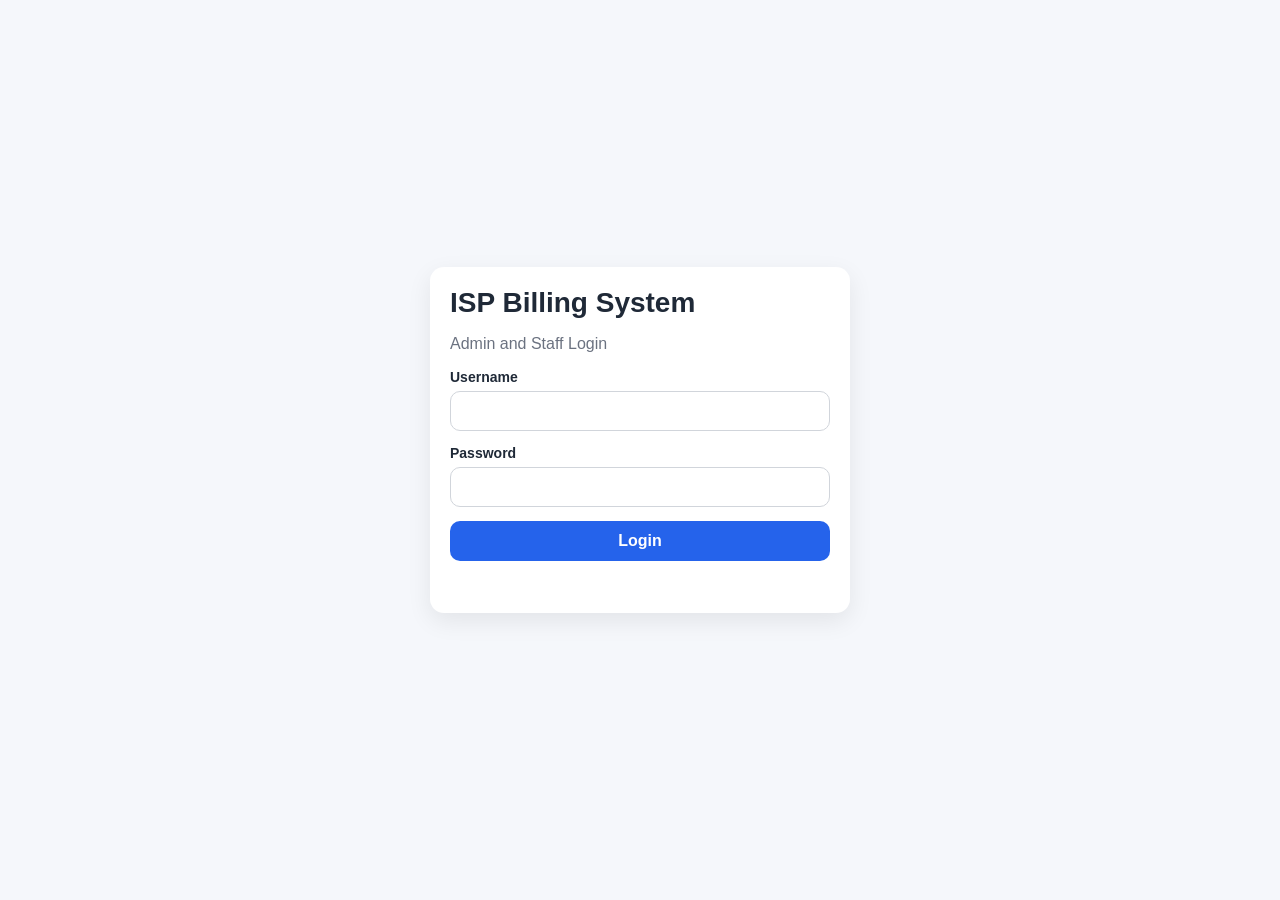
<file: index.html>
<!DOCTYPE html>
<html lang="en">
<head>
  <meta charset="UTF-8" />
  <meta name="viewport" content="width=device-width, initial-scale=1.0" />
  <title>ISP Billing System Login</title>
  <link rel="stylesheet" href="css/style.css" />
</head>
<body>
  <div class="auth-wrap">
    <div class="auth-card">
      <div class="brand">ISP Billing System</div>
      <p class="muted">Admin and Staff Login</p>

      <form id="loginForm">
        <div class="form-grid-1">
          <div class="form-group">
            <label for="username">Username</label>
            <input type="text" id="username" required />
          </div>

          <div class="form-group">
            <label for="password">Password</label>
            <input type="password" id="password" required />
          </div>

          <button type="submit" class="btn-primary">Login</button>
        </div>
      </form>

      <div id="loginMessage" class="message"></div>
    </div>
  </div>

  <script src="assets/config.js"></script>
  <script src="js/common.js"></script>
  <script src="js/auth.js"></script>
</body>
</html>
</file>
<file: css/style.css>
* {
  box-sizing: border-box;
}

body {
  margin: 0;
  font-family: Arial, sans-serif;
  background: #f5f7fb;
  color: #1f2937;
}

.container {
  width: 100%;
  max-width: 1200px;
  margin: 0 auto;
  padding: 20px;
}

.auth-wrap {
  min-height: 100vh;
  display: flex;
  align-items: center;
  justify-content: center;
  padding: 24px;
}

.auth-card,
.card {
  background: #ffffff;
  border-radius: 14px;
  box-shadow: 0 8px 24px rgba(0, 0, 0, 0.08);
  padding: 20px;
  margin-bottom: 20px;
}

.auth-card {
  width: 100%;
  max-width: 420px;
}

h1, h2, h3 {
  margin-top: 0;
}

.brand {
  font-size: 28px;
  font-weight: 700;
  margin-bottom: 8px;
}

.muted {
  color: #6b7280;
}

.form-grid {
  display: grid;
  grid-template-columns: repeat(2, minmax(0, 1fr));
  gap: 14px;
}

.form-grid-1 {
  display: grid;
  grid-template-columns: 1fr;
  gap: 14px;
}

.form-group {
  display: flex;
  flex-direction: column;
  gap: 6px;
}

.form-group label {
  font-weight: 600;
  font-size: 14px;
}

input,
select,
textarea,
button {
  font: inherit;
}

input,
select,
textarea {
  width: 100%;
  padding: 10px 12px;
  border: 1px solid #d1d5db;
  border-radius: 10px;
  background: #fff;
}

textarea {
  resize: vertical;
  min-height: 90px;
}

button {
  border: 0;
  border-radius: 10px;
  padding: 11px 16px;
  cursor: pointer;
  font-weight: 600;
}

.btn-primary {
  background: #2563eb;
  color: #fff;
}

.btn-secondary {
  background: #111827;
  color: #fff;
}

.btn-light {
  background: #e5e7eb;
  color: #111827;
}

.topbar {
  background: #111827;
  color: #fff;
}

.topbar .container {
  display: flex;
  align-items: center;
  justify-content: space-between;
  gap: 16px;
}

.topbar-title {
  font-size: 20px;
  font-weight: 700;
}

.topbar-right {
  display: flex;
  align-items: center;
  gap: 12px;
}

.cards {
  display: grid;
  grid-template-columns: repeat(4, minmax(0, 1fr));
  gap: 16px;
  margin-bottom: 20px;
}

.stat-card {
  background: #fff;
  border-radius: 14px;
  padding: 18px;
  box-shadow: 0 8px 24px rgba(0, 0, 0, 0.08);
}

.stat-label {
  color: #6b7280;
  font-size: 14px;
  margin-bottom: 8px;
}

.stat-value {
  font-size: 28px;
  font-weight: 700;
}

.toolbar {
  display: flex;
  justify-content: space-between;
  gap: 12px;
  margin-bottom: 16px;
  flex-wrap: wrap;
}

.toolbar input {
  max-width: 320px;
}

.table-wrap {
  overflow-x: auto;
}

table {
  width: 100%;
  border-collapse: collapse;
  min-width: 900px;
}

th,
td {
  border-bottom: 1px solid #e5e7eb;
  padding: 12px;
  text-align: left;
  font-size: 14px;
  vertical-align: top;
}

th {
  background: #f9fafb;
  font-weight: 700;
}

.message {
  margin-top: 12px;
  padding: 10px 12px;
  border-radius: 10px;
  font-size: 14px;
}

.message.success {
  background: #ecfdf5;
  color: #065f46;
}

.message.error {
  background: #fef2f2;
  color: #991b1b;
}

.empty-cell {
  text-align: center;
  color: #6b7280;
  padding: 24px;
}

.section-title {
  margin-bottom: 16px;
}

@media (max-width: 900px) {
  .form-grid,
  .cards {
    grid-template-columns: 1fr;
  }

  .topbar .container {
    flex-direction: column;
    align-items: flex-start;
  }
}
</file>
